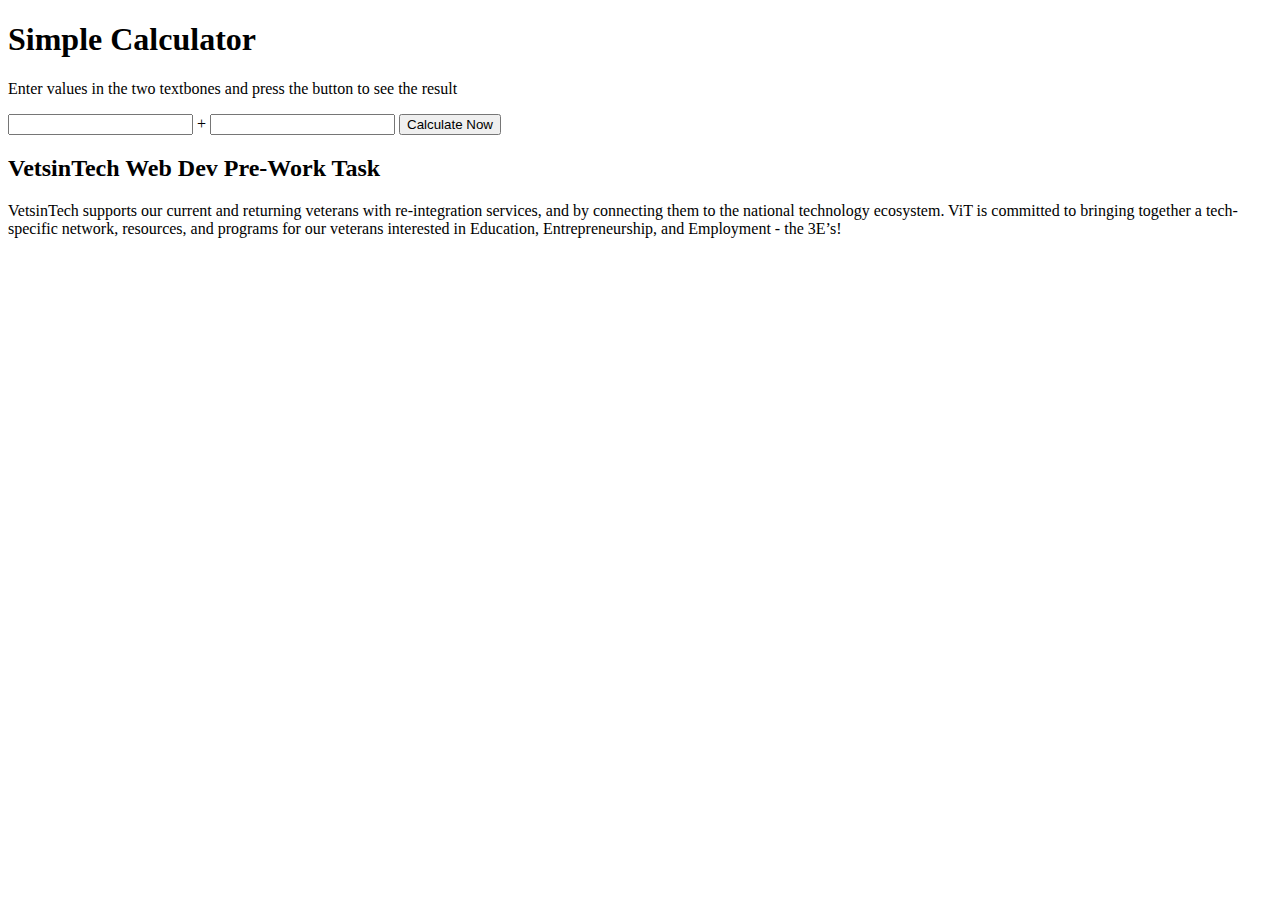
<file: index.html>
<!DOCTYPE html>
<html>
    <head>
        <meta charset="utf-8">
        <title> Testing</title>
    </head>

    <script>

        function calculateFunction(){
            //Get value from first text box
            var a = document.getElementById("input1id").value;          

            //Get value from second text box
            var b = document.getElementById("input2id").value; 

            //Add those two values
            var sum = parseFloat(a) + parseFloat(b);

            //Print the result to the page
            document.write(sum);

        }
    </script>
        <body>
            <h1>Simple Calculator</h1>
            <p>Enter values in the two textbones and press the button to see the result</p>
            <input type="text" name="input1" id="input1id" />
            
            +
            <input type="text" name="input2" id="input2id" />

            <input type="submit" name="calculateButton" id="calculateButton" onClick="calculateFunction()"
            value="Calculate Now" />

            <h2>VetsinTech Web Dev Pre-Work Task</h2>
            <p> VetsinTech supports our current and returning veterans with re-integration services, and 
                by connecting them to the national technology ecosystem. ViT is committed to bringing 
                together a tech-specific network, resources, and programs for our veterans interested 
                in Education, Entrepreneurship, and Employment - the 3E’s!</p>
        </body>
    
</html>
</file>
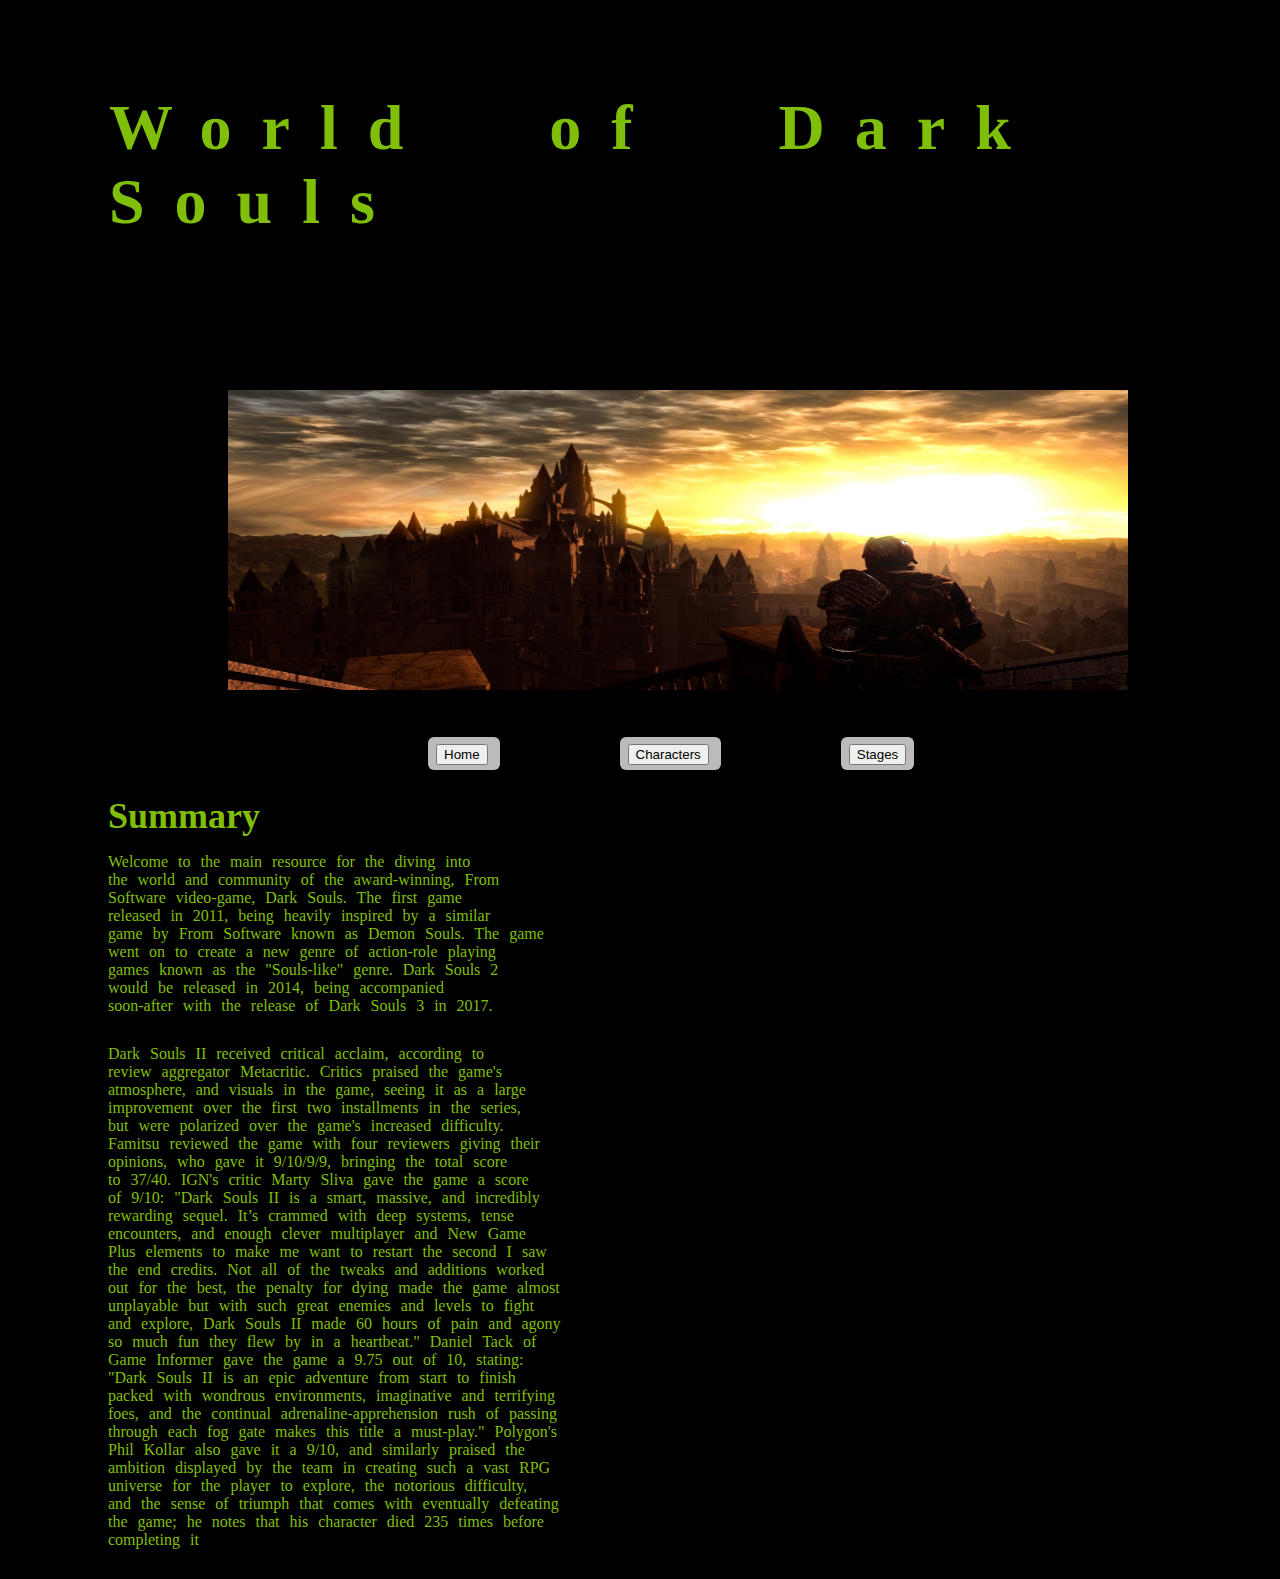
<file: Desktop/vetsintech/Dark Souls Interactable Wiki/index.html>
<!DOCTYPE html>
<html lang="en">
<head>
    <meta charset="UTF-8">
    <meta name="viewport" content="width=device-width, initial-scale=1.0">
    <title>World of Dark Souls</title>
    <link rel="stylesheet" href="./style/style.css" >
</head>
<body>
    <div>
        <h1 id="titlePage">
            <font color="#80bf09";>World of Dark Souls</font>
        </h1>
        <img src="./images/anorlando.jfif" alt="Dark Souls image" id="resize">
            <div id="resizeMenu">
                <!-- <button type="button">
                    Home/News
                </button>
                <button type="button">
                    Stages
                </button> -->

                <form action="index.html" id="homeButton">
                    <input type="submit" value="Home" />
                </form>
                <form action="charactersPage.html" id="homeButton">
                    <input type="submit" value="Characters" />
                </form>
                <form action="stages.html" id="homeButton">
                    <input type="submit" value="Stages" />
                </form>
                    
                
            </div>
            
            <div id="headingOne">
                
                <h2>
                    <font color="#80bf09";>Summary</font>
                    <iframe width="560" height="315" src="https://www.youtube.com/embed/2-hFVNCLHOY" 
                frameborder="0" allow="accelerometer; autoplay; encrypted-media; gyroscope; picture-in-picture" 
                allowfullscreen  id="picRight"></iframe>
                    <p class="paragraphOne">
                        <font color="#80bf09";>Welcome to the main resource for the diving into <br>
                        the world and community of the award-winning, From <br>
                        Software video-game, Dark Souls. The first game <br>
                        released in 2011, being heavily inspired by a similar <br>
                        game by From Software known as Demon Souls. The game <br>
                        went on to create a new genre of action-role playing <br>
                        games known as the "Souls-like" genre. Dark Souls 2 <br>
                        would be released in 2014, being accompanied <br>
                        soon-after with the release of Dark Souls 3 in 2017. </font>
                    </p>
                    
                </h2>
                
            </div>
                <h2 id="headingOne">
                    <p class="paragraphOne">
                        <font color="#80bf09";>Dark Souls II received critical acclaim, according to <br>
                        review aggregator Metacritic. Critics praised the game's <br>
                        atmosphere, and visuals in the game, seeing it as a large <br>
                        improvement over the first two installments in the series, <br>
                        but were polarized over the game's increased difficulty. <br>
                        Famitsu reviewed the game with four reviewers giving their <br>
                        opinions, who gave it 9/10/9/9, bringing the total score <br>
                        to 37/40. IGN's critic Marty Sliva gave the game a score <br>
                        of 9/10: "Dark Souls II is a smart, massive, and incredibly <br>
                        rewarding sequel. It’s crammed with deep systems, tense <br>
                        encounters, and enough clever multiplayer and New Game <br>
                        Plus elements to make me want to restart the second I saw <br>
                        the end credits. Not all of the tweaks and additions worked <br>
                        out for the best, the penalty for dying made the game almost <br>
                        unplayable but with such great enemies and levels to fight <br>
                        and explore, Dark Souls II made 60 hours of pain and agony <br>
                        so much fun they flew by in a heartbeat." Daniel Tack of <br>
                        Game Informer gave the game a 9.75 out of 10, stating: <br>
                        "Dark Souls II is an epic adventure from start to finish <br>
                        packed with wondrous environments, imaginative and terrifying <br>
                        foes, and the continual adrenaline-apprehension rush of passing <br>
                        through each fog gate makes this title a must-play." Polygon's <br>
                        Phil Kollar also gave it a 9/10, and similarly praised the <br>
                        ambition displayed by the team in creating such a vast RPG <br>
                        universe for the player to explore, the notorious difficulty, <br>
                        and the sense of triumph that comes with eventually defeating <br>
                        the game; he notes that his character died 235 times before <br>
                        completing it </font>
                    </p>
                </h2>
    </div>
    
</body>
</html>
</file>
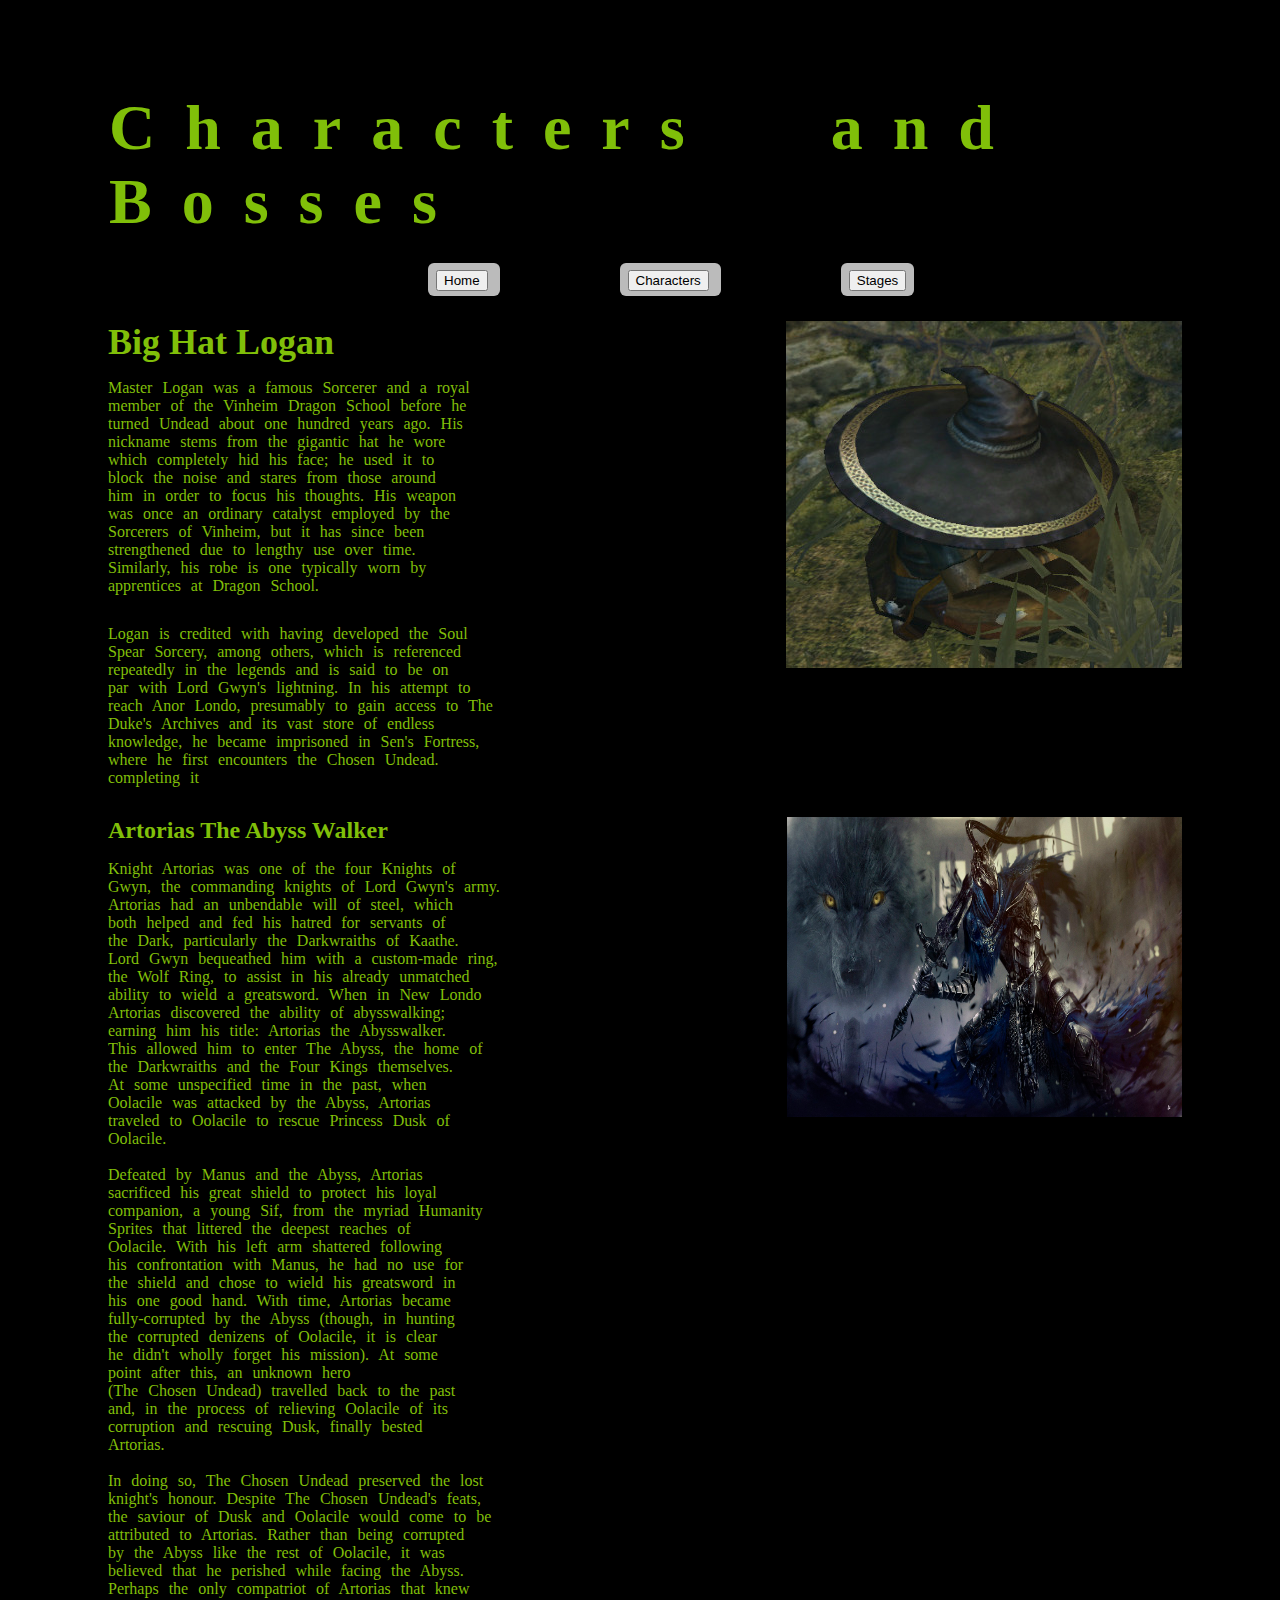
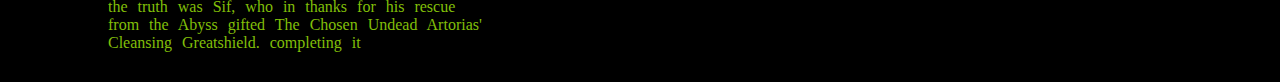
<file: Desktop/vetsintech/Dark Souls Interactable Wiki/charactersPage.html>
<!DOCTYPE html>
<html lang="en">
<head>
    <meta charset="UTF-8">
    <meta name="viewport" content="width=device-width, initial-scale=1.0">
    <title>Characters and Bosses</title>
    <link rel="stylesheet" href="./style/style.css" >
</head>
<body>
    
    <div>
        <h1 id="titlePage">
            <font color="#80bf09";>Characters and Bosses</font>
        </h1>
            <div id="resizeMenu">
                <!-- <button type="button" value="home">
                    Home/News
                </button>
                <button type="button">
                    Stages
                </button> -->
                <form action="index.html" id="homeButton">
                    <input type="submit" value="Home" />
                </form>
                <form action="charactersPage.html" id="homeButton">
                    <input type="submit" value="Characters" />
                </form>
                <form action="stages.html" id="homeButton">
                    <input type="submit" value="Stages" />
                </form>
                    
                
            </div>
            
    <div id="headingOne">
        <img src="./images/bighat.jfif" alt="Supposed to be a big hat here" id="picRight">
        <h2>
            <font color="#80bf09";> Big Hat Logan</font>
            
            
            <p class="paragraphOne">
                <font color="#80bf09";>
                Master Logan was a famous Sorcerer and a royal <br>
                member of the Vinheim Dragon School before he <br>
                turned Undead about one hundred years ago. His <br>
                nickname stems from the gigantic hat he wore <br>
                which completely hid his face; he used it to <br>
                block the noise and stares from those around <br>
                him in order to focus his thoughts. His weapon <br>
                was once an ordinary catalyst employed by the <br>
                Sorcerers of Vinheim, but it has since been <br>
                strengthened due to lengthy use over time. <br>
                Similarly, his robe is one typically worn by <br>
                apprentices at Dragon School. <br>
                </font>

            </p>
        </h2>
    </div>
        <h2 id="headingOne">
            <p class="paragraphOne">
                <font color="#80bf09";>
                Logan is credited with having developed the Soul <br>
                Spear Sorcery, among others, which is referenced <br>
                repeatedly in the legends and is said to be on<br>
                par with Lord Gwyn's lightning. In his attempt to <br>
                reach Anor Londo, presumably to gain access to The <br>
                Duke's Archives and its vast store of endless <br>
                knowledge, he became imprisoned in Sen's Fortress, <br>
                where he first encounters the Chosen Undead.<br>
                completing it <br>
                </font>
            </p>
        </h2>
        <div>
            <h2 id="headingOne">
                <img src="./images/artorias.jfif" alt="Artorias The Abyss Gangster" id="artoriasPic">
                <font color="#80bf09";>Artorias The Abyss Walker</font>
                <p class="paragraphOne">
                    <font color="#80bf09";>
                        Knight Artorias was one of the four Knights of <br>
                        Gwyn, the commanding knights of Lord Gwyn's army. <br>
                        Artorias had an unbendable will of steel, which <br>
                        both helped and fed his hatred for servants of <br>
                        the Dark, particularly the Darkwraiths of Kaathe.<br>

                        Lord Gwyn bequeathed him with a custom-made ring, <br>
                        the Wolf Ring, to assist in his already unmatched <br>
                        ability to wield a greatsword. When in New Londo <br>
                        Artorias discovered the ability of abysswalking; <br>
                        earning him his title: Artorias the Abysswalker. <br>
                        This allowed him to enter The Abyss, the home of <br>
                        the Darkwraiths and the Four Kings themselves. <br>
                        At some unspecified time in the past, when <br>
                        Oolacile was attacked by the Abyss, Artorias <br>
                        traveled to Oolacile to rescue Princess Dusk of <br>
                        Oolacile. <br>
                        <br>
                        
                        Defeated by Manus and the Abyss, Artorias <br>
                        sacrificed his great shield to protect his loyal <br>
                        companion, a young Sif, from the myriad Humanity <br>
                        Sprites that littered the deepest reaches of <br>
                        Oolacile. With his left arm shattered following <br>
                        his confrontation with Manus, he had no use for <br>
                        the shield and chose to wield his greatsword in <br>
                        his one good hand. With time, Artorias became <br>
                        fully-corrupted by the Abyss (though, in hunting <br>
                        the corrupted denizens of Oolacile, it is clear <br>
                        he didn't wholly forget his mission). At some <br>
                        point after this, an unknown hero <br>
                        (The Chosen Undead) travelled back to the past <br>
                        and, in the process of relieving Oolacile of its <br>
                        corruption and rescuing Dusk, finally bested <br>
                        Artorias.<br>
                        <br>
                        
                        In doing so, The Chosen Undead preserved the lost <br>
                        knight's honour. Despite The Chosen Undead's feats, <br>
                        the saviour of Dusk and Oolacile would come to be <br>
                        attributed to Artorias. Rather than being corrupted <br>
                        by the Abyss like the rest of Oolacile, it was <br>
                        believed that he perished while facing the Abyss. <br>
                        Perhaps the only compatriot of Artorias that knew <br>
                        the truth was Sif, who in thanks for his rescue <br>
                        from the Abyss gifted The Chosen Undead Artorias' <br>
                        Cleansing Greatshield.
                        completing it <br>
                    </font>
                </p>
            
            </h2>
        </div>
    
</body>
</html>
</file>
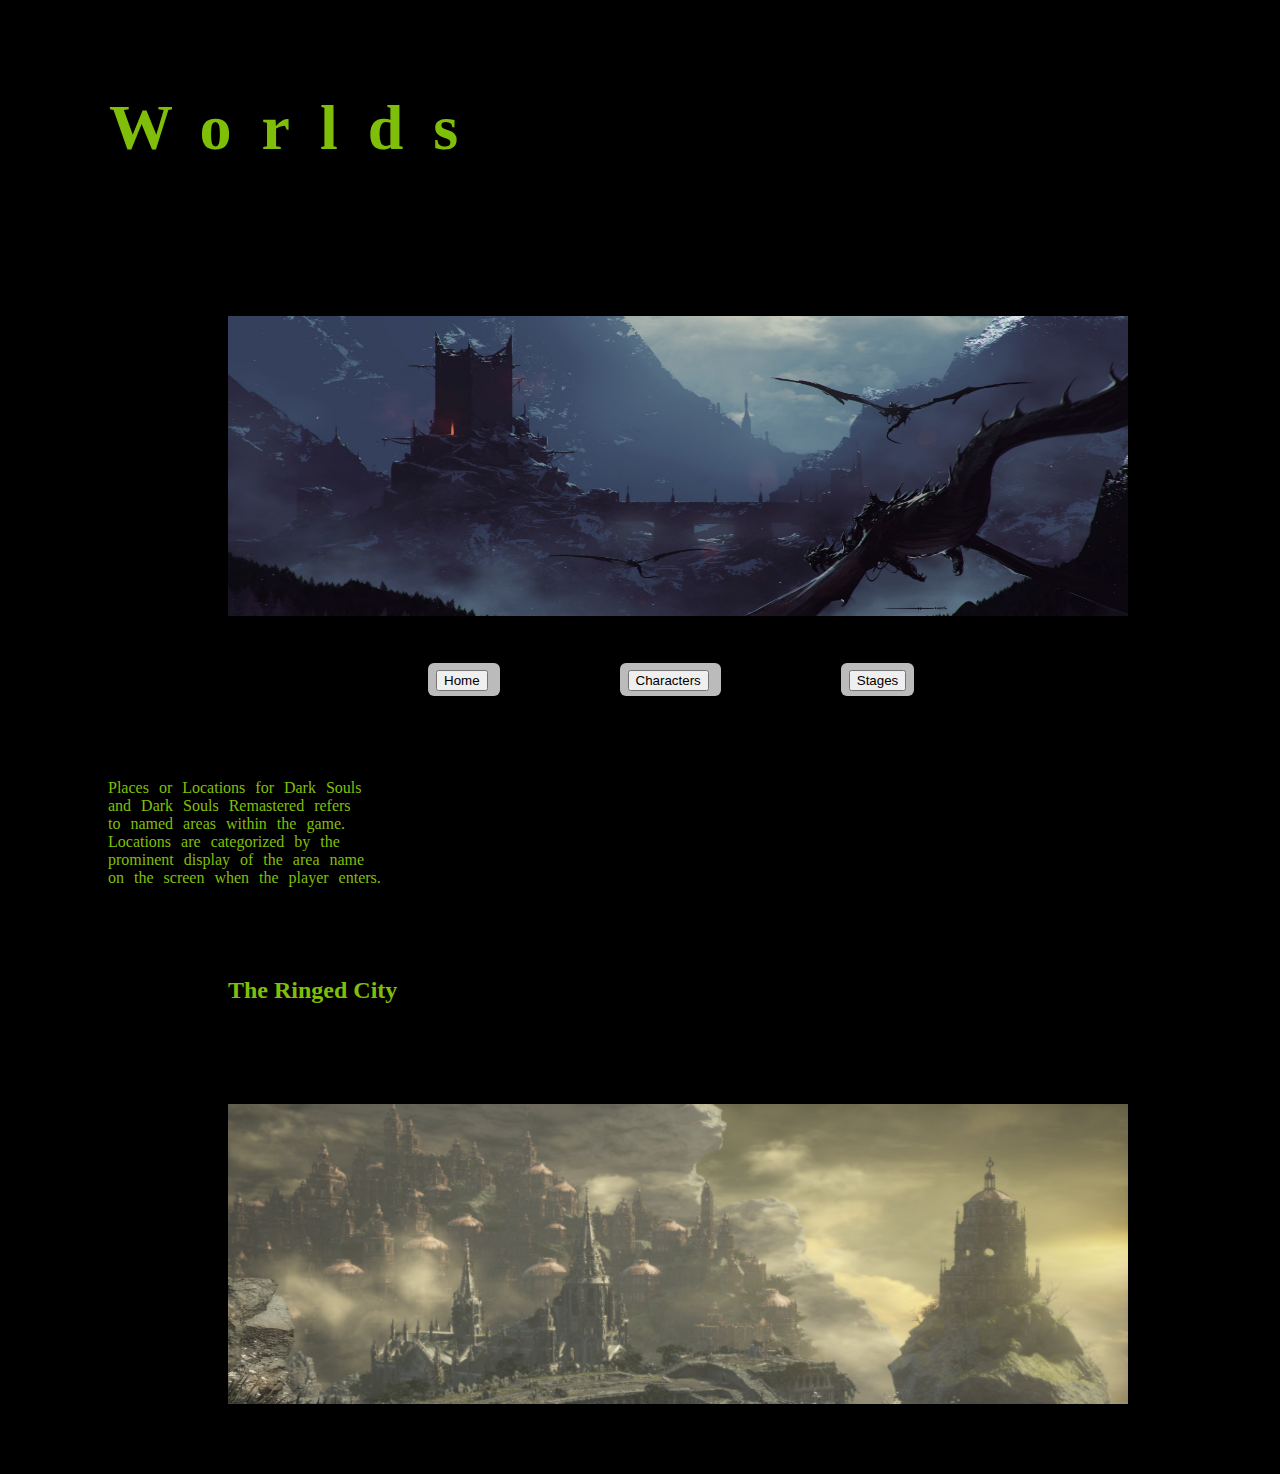
<file: Desktop/vetsintech/Dark Souls Interactable Wiki/stages.html>
<!DOCTYPE html>
<html lang="en">
<head>
    <meta charset="UTF-8">
    <meta name="viewport" content="width=device-width, initial-scale=1.0">
    <title>Stages and Areas</title>
    <link rel="stylesheet" href="./style/style.css" >
</head>
<body>

    <div>
        <h1 id="titlePage">
            <font color="#80bf09";>Worlds</font>
        </h1>
        <img src="./images/worldbackground.jpg" alt="Dark Souls image" id="resize">
            <div id="resizeMenu">
                <!-- <button type="button" value="home">
                    Home/News
                </button>
                <button type="button">
                    Stages
                </button> -->
                <form action="index.html" id="homeButton">
                    <input type="submit" value="Home" />
                </form>
                <form action="charactersPage.html" id="homeButton">
                    <input type="submit" value="Characters" />
                </form>
                <form action="stages.html" id="homeButton">
                    <input type="submit" value="Stages" />
                </form>
                    
                
            </div>
            <div id="headingOne">
                <h2>
                    Areas
                    <p class="paragraphOne">
                        <font color="#80bf09";>
                        Places or Locations for Dark Souls <br>
                        and Dark Souls Remastered refers <br>
                        to named areas within the game. <br>
                        Locations are categorized by the <br>
                        prominent display of the area name <br>
                        on the screen when the player enters.<br>
                    </font>
                    </p>
                    <!-- Slideshow container -->

  
                </h2>
            </div>
                <div>
                    <p>
                        <h2 id="worldTitles"><font color="#80bf09";>The Ringed City</font></h2>
                        <img src="./images/ringedcity.jpg" alt="Dark Souls image" id="resize">
                    </p>
            
                        
                </div>  
    </div>

    
    
</body>
</html>
</file>
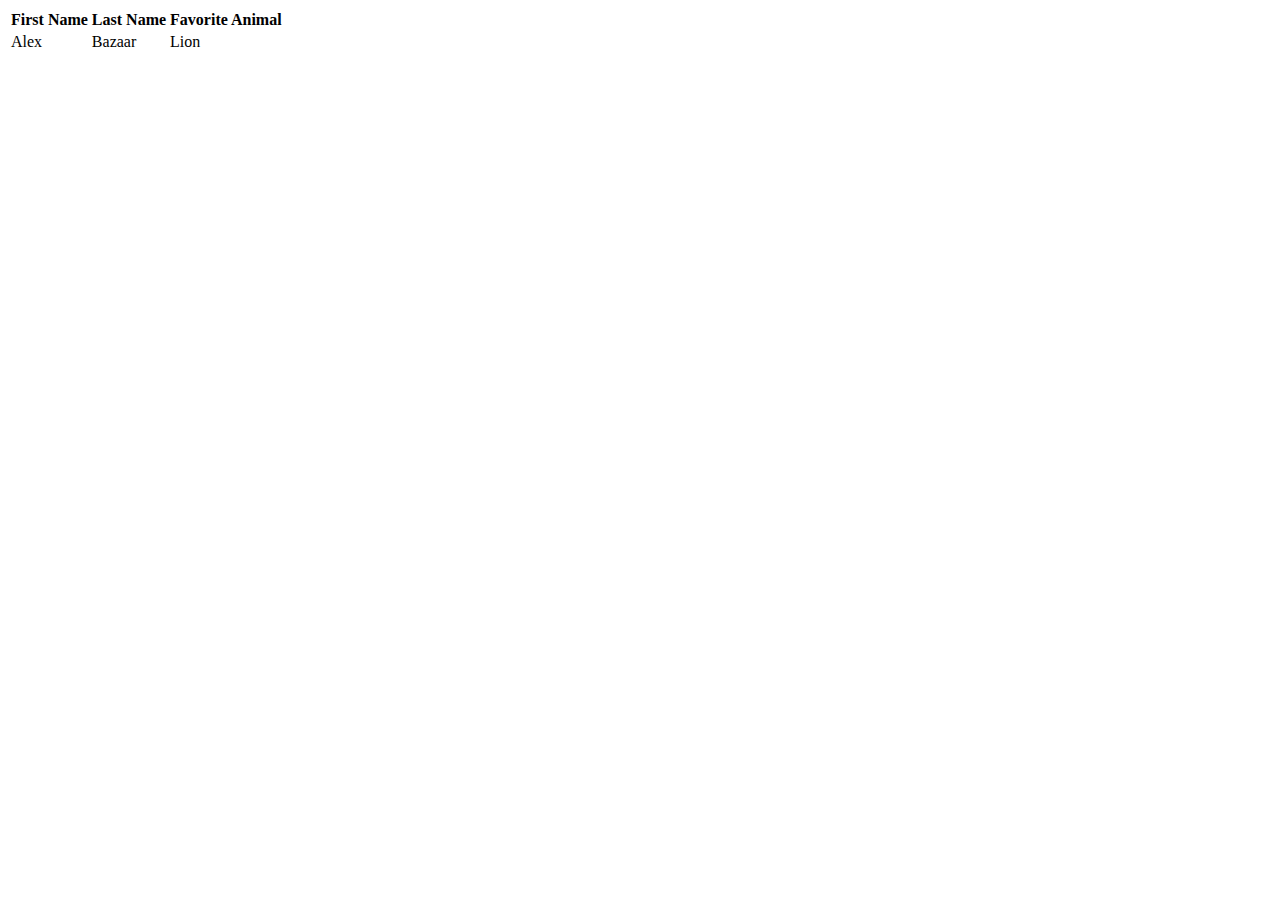
<file: Desktop/vetsintech/html-exercise/favorites.html>
<!DOCTYPE html>
<html lang="en">
<head>
  <title>Favorites</title>
    <meta charset="UTF-8">
    <meta name="viewport" content="width=device-width, initial-scale=1.0">
    <title>Document</title>
</head>
<body>
    <table>
        <thead>
          <tr>
            <th>First Name</th>
            <th>Last Name</th>
            <th>Favorite Animal</th>
          </tr>
        </thead>
        <tbody>
          <tr>
            <td>Alex</td>
            <td>Bazaar</td>
            <td>Lion</td>
          </tr>
        </tbody>
      </table>
</body>
</html>
</file>
<file: Desktop/vetsintech/Dark Souls Interactable Wiki/style/style.css>
body {
  background-color: black;
  
}

#titlePage {
    
    font-size: 4em;
    letter-spacing: 30px;
    word-spacing: 70px;
    margin: 90px 20px 30px 100px;
    border: 1pt solid;
    align-content: center;
    
    /* border-style: double solid double; */
    /* border-spacing: 50px 50px; */
    
}

h1 {
  animation-duration: 8s;
  animation-name: slidein;
  animation-iteration-count: infinite;
}

@keyframes slidein {
0% {
  margin-left: 0%;
}
50% {
  margin-left: 300px;
}
100% {
  margin-left: 50%;
}
}

#homeButton {
    margin: 20px 20px 30px 100px;
    /* display: block;
  position: relative;
  padding-left: 35px;
  margin-bottom: 12px;
  cursor: pointer;
  font-size: 80px;
  user-select: none; */
  display: inline;
  background-color: #bbb;
  padding: .5em;
  -moz-border-radius: 5px;
  -webkit-border-radius: 5px;
  border-radius: 6px;
  color: #fff;
  font-family: 'Oswald';
  text-decoration: none;
  border: none;

}

#submit {
  background-color: #bbb;
  padding: .5em;
  -moz-border-radius: 5px;
  -webkit-border-radius: 5px;
  border-radius: 6px;
  color: #fff;
  font-family: 'Oswald';
  font-size: 20px;
  text-decoration: none;
  border: none;
 }
 #submit:hover {
  border: none;
  background: orange;
  box-shadow: 0px 0px 1px #777;
 }

#headingOne{
  margin: 20px 60px 30px 100px;
  font-size: x-large;
}

.paragraphOne{
  font-size: 12pt;
  font-weight: 520;
  word-spacing: 6px;
  
}

#picRight{
    float: right;
    margin-right: 30px;
}

#artoriasPic {
  float:right;
  width: 395px;
  height: 300px;
  margin-right: 30px;
}

#resize{
  width: 900px;
  height: 300px;
  margin: 120px 90px 50px 220px;
}

#resizeMenu{
  width: 900px;
  height: 100px;
  margin: 50px 90px 50px 320px;
  display: inline;
}

#worldTitles {
  margin: 90px 90px -20px 220px;
}
</file>
